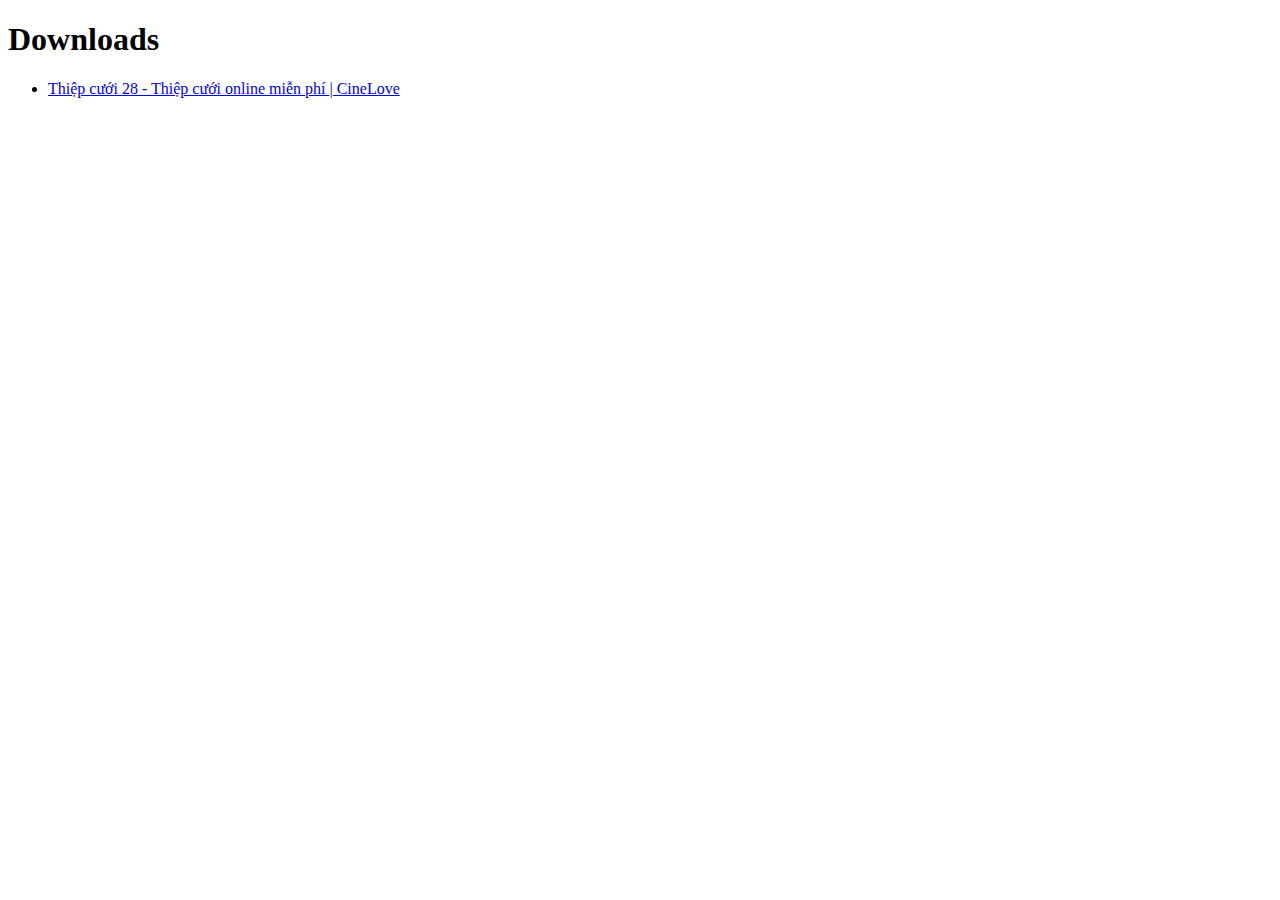
<file: _downloads.html>
<!DOCTYPE html>
<html>
	<head>
		<meta charset="UTF-8">
        <title> Downloads </title>
    </head>
    <body>
        <h1> Downloads </h1>
        <ul>
            <li><a id="https://cinelove.me/template/pc/thiep-cuoi-28" href="template/pc/thiep-cuoi-28.html"> Thiệp cưới 28 - Thiệp cưới online miễn phí | CineLove </a></li>
        </ul>
    </body>
</html>
</file>
